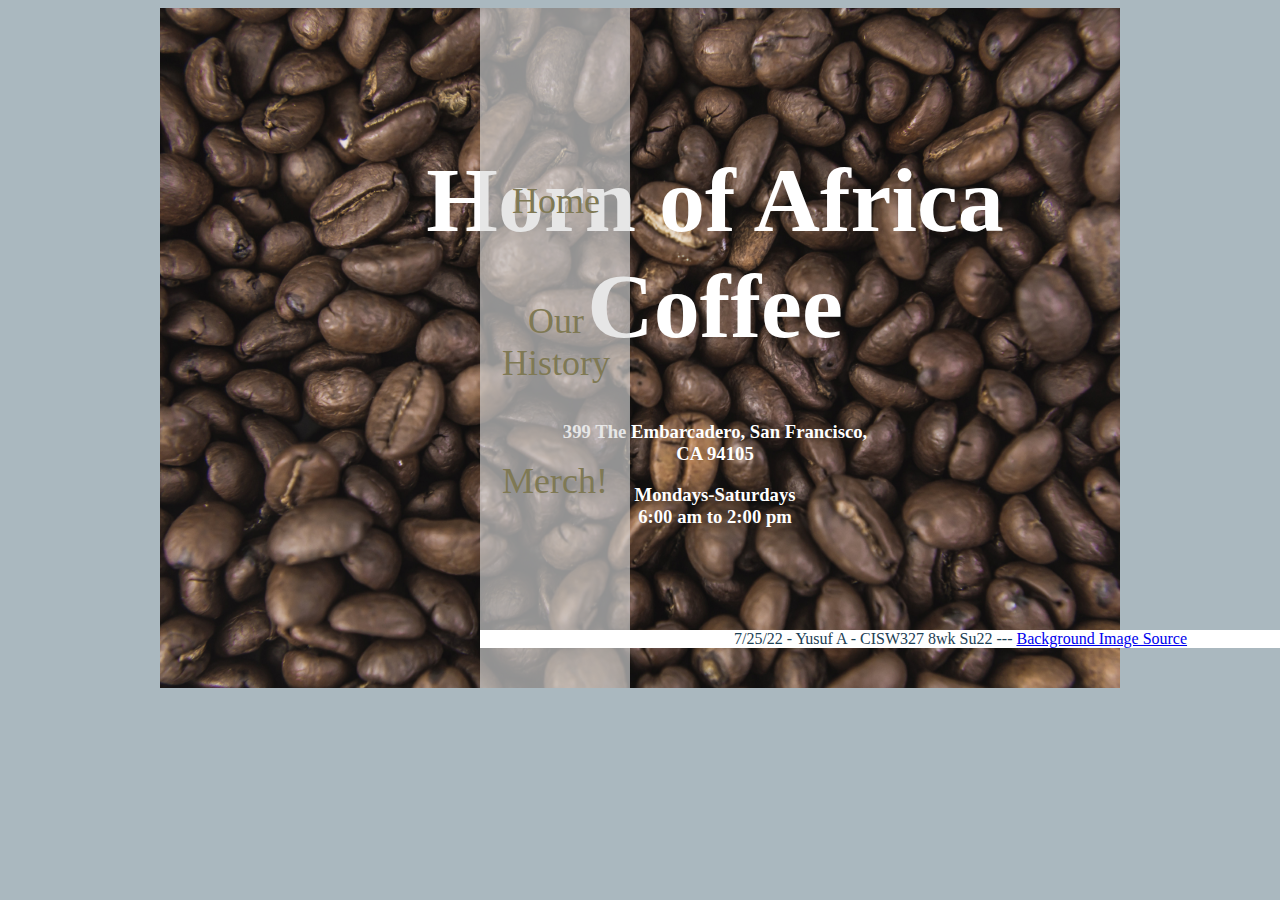
<file: index.html>
<!DOCTYPE html>
<!-- Yusuf A, 1974443, 7/25/2022 -->
<!-- Inline is located within every footer tag -->
<html lang="en">
<head>
<title>Horn of Africa Coffee Shop</title>
<meta charset="utf-8">
<link href="stylesheet.css" rel="stylesheet">
</head>
<body>
<main>
<div class="container">
<!-- Code for the title and text of page -->
    <img src="pagebeans.png" width="960" height="680" alt="Coffee Beans">
    <div class="centered"><h1>Horn of Africa <br> Coffee</h1>
        <h3>399 The Embarcadero, San Francisco, <br> CA 94105</h3>
        <h3>Mondays-Saturdays <br> 6:00 am to 2:00 pm</h3>
    </div>
</div>
<!-- Code for the navigation area on the left side of screen -->
    <img class="nav" src="nav.png" width="150" height="680" alt="Backdrop For Nav">
<nav>
    <a class="home" href="index.html">Home</a><br>
    <a class="history" href="history.html">Our <br> History</a><br>
    <a class="merch" href="merch.html">Merch!</a><br>
</nav>
</main>
<footer style="color:#1C4054;">7/25/22 - Yusuf A - CISW327 8wk Su22 ---
    <a href="https://burst.shopify.com/photos/coffee-beans-from-above?c=coffee" target="_blank">Background Image Source</a></footer>
</body>
</html>
</file>
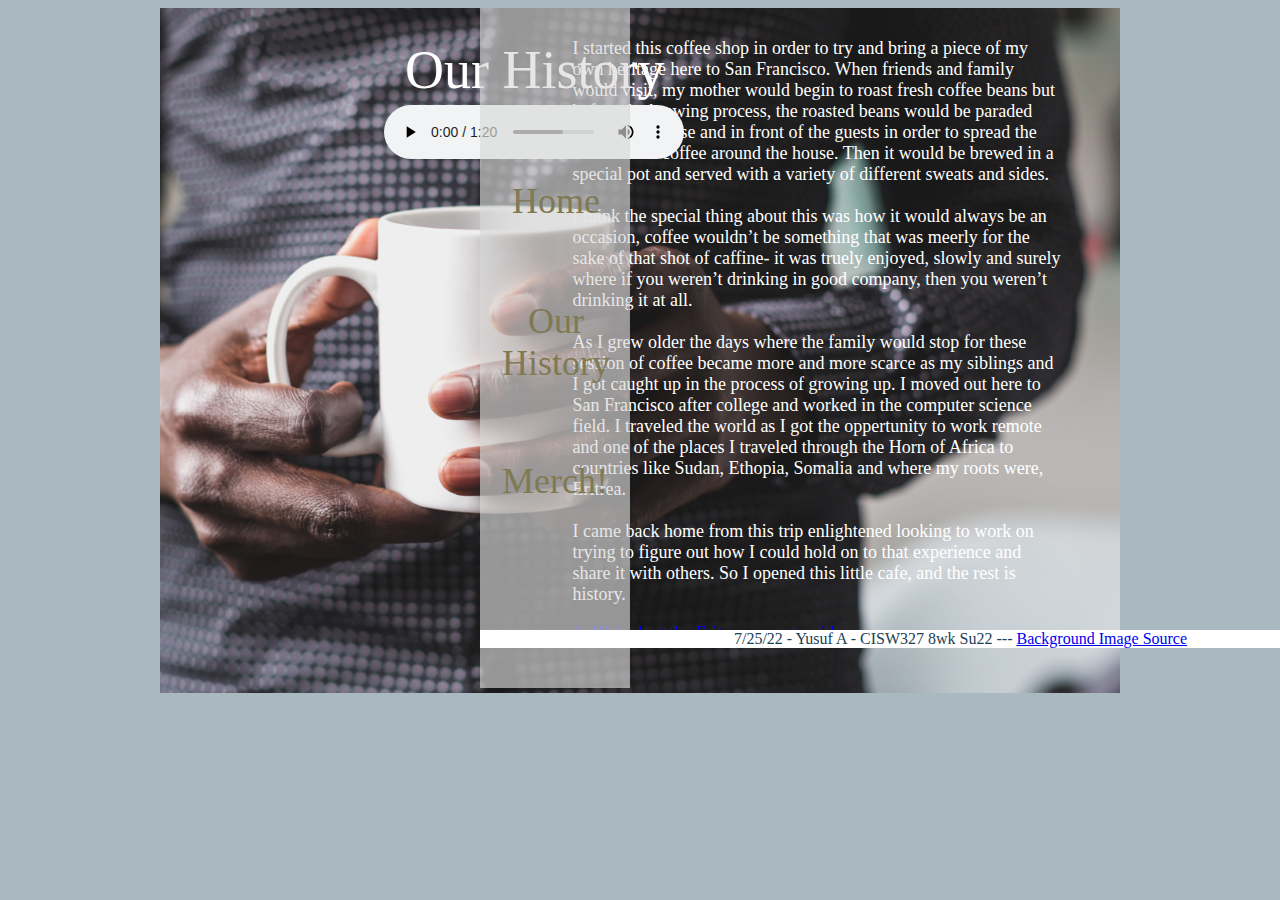
<file: history.html>
<!DOCTYPE html>
<!-- Yusuf A, 1974443, 7/25/2022 -->
<!-- Embedded CSS is on this page and changes the link style to the video -->
<html lang="en">
<head>
<title>Horn of Africa Coffee Shop :: Our History </title>
<meta charset="utf-8">
<meta name="viewport" content="width=device-width, initial-scale=1.0">
<link href="stylesheet.css" rel="stylesheet">
<!--
<style>
    a:link   {color: #5D7E90}
    a:visited{color: #FFFFFF}
    a:hover  {color: #7f6354}
</style>
-->
</head>
<body>
<main>
<div class="container">
    <img src="coffeeinhand.png" width="960" height="685" alt="Man Holding Coffee">
<!-- Code for the text as well as the youtube video link -->
    <div class="paragraph">
        <p>
        I started this coffee shop in order to try and bring a piece of my own heritage here to San Francisco. When friends and family would visit, my mother would begin to roast fresh coffee beans but before the brewing process, the roasted beans would be paraded around the house and in front of the guests in order to spread the smell of the coffee around the house. Then it would be brewed in a special pot and served with a variety of different sweats and sides. 
        <br><br>
        I think the special thing about this was how it would always be an occasion, coffee wouldn’t be something that was meerly for the sake of that shot of caffine- it was truely enjoyed, slowly and surely where if you weren’t drinking in good company, then you weren’t drinking it at all.
        <br><br>
        As I grew older the days where the family would stop for these session of coffee became more and more scarce as my siblings and I got caught up in the process of growing up. I moved out here to San Francisco after college and worked in the computer science field. I traveled the world as I got the oppertunity to work remote and one of the places I traveled through the Horn of Africa to countries like Sudan, Ethopia, Somalia and where my roots were, Eritrea. 
        <br><br>
        I came back home from this trip enlightened looking to work on trying to figure out how I could hold on to that experience and share it with others. So I opened this little cafe, and the rest is history.
        </p>
        <a href="https://www.youtube.com/watch?v=UUcSt6nD-rM" target="_blank">A 4K look at the Eritrean countryside</a>
    </div>
    <div class="ourhistory">
        <p>Our History</p>
    </div>
    <!-- Code for the audio voiceover of text -->
    <audio class="audio" controls="controls">
        <source src="voiceover.mp3" type="audio/mpeg">
  </audio>
</div>
<!-- Code for the navigation area on the left side of screen -->
    <img class="nav" src="nav.png" width="150" height="680" alt="Backdrop For Nav">
<nav>
    <a class="home" href="index.html">Home</a><br>
    <a class="history" href="history.html">Our <br> History</a><br>
    <a class="merch" href="merch.html">Merch!</a><br>
</nav>
</main>
<footer style="color:#1C4054;">7/25/22 - Yusuf A - CISW327 8wk Su22 ---
    <a href="https://burst.shopify.com/photos/man-holds-mug?q=African+Coffee" target="_blank">Background Image Source</a></footer>
</body>
</html>
</file>
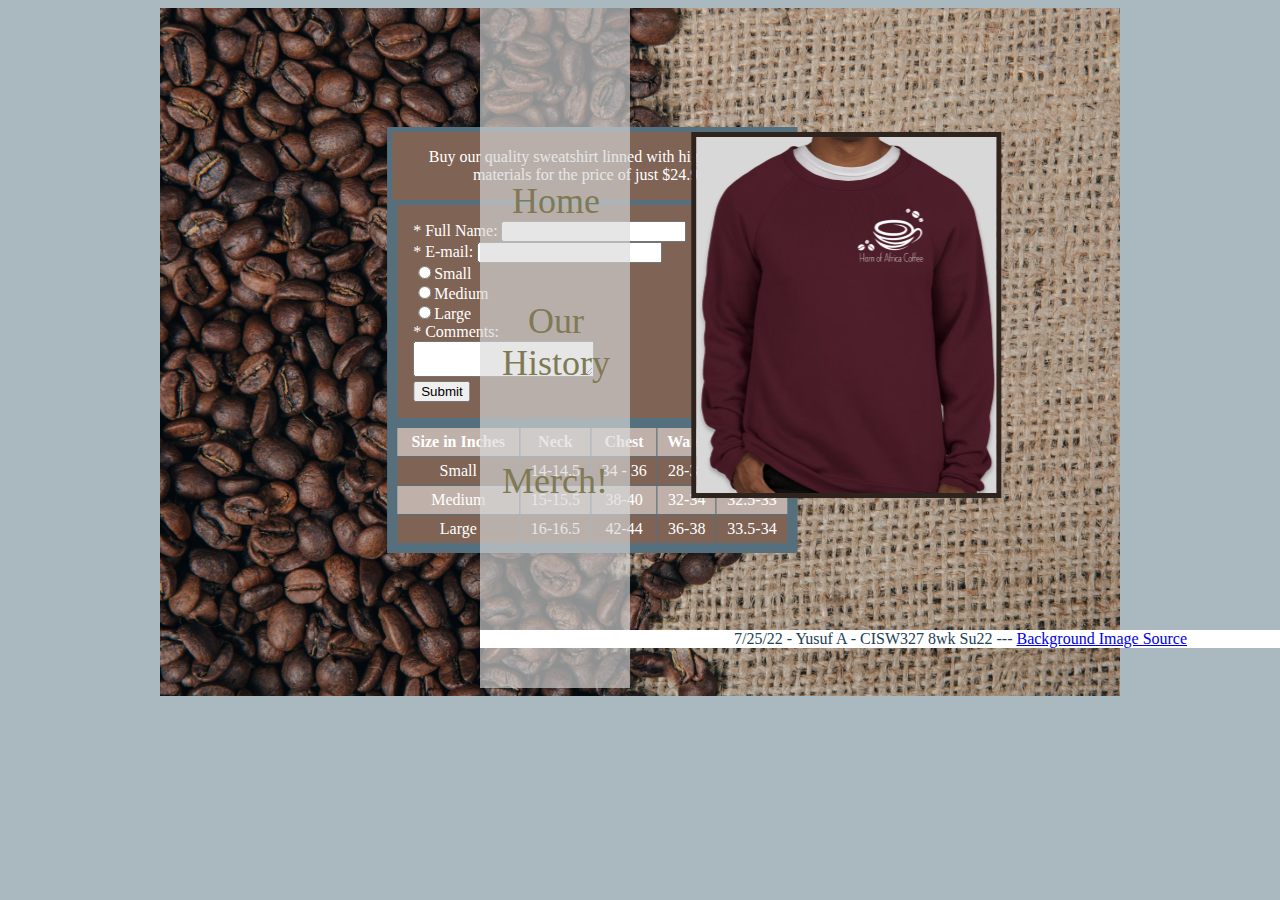
<file: merch.html>
<!DOCTYPE html>
<!-- Yusuf A, 1974443, 7/26/2022 -->
<html lang="en">
<head>
<title>Horn of Africa Coffee Shop :: Merch</title>
<meta charset="utf-8">
<link href="stylesheet.css" rel="stylesheet">
</head>
<body>
<main>
<div class="container">
<!-- Code for the form area as well as the size table -->
    <img src="merchpg.png" alt="Coffee Beans on Matt" width="960" height="688">
    <div class="info">
      <p>Buy our quality sweatshirt linned with high quality <br> materials for the price of just $24.99!</p>
      <form action="mailto:yusufabdul@gmail.com" method="get">
        <label for="name">* Full Name: </label>
        <input type="text" name="name" id="name" required="required"><br>
        <label for="email">* E-mail: </label>
        <input type="email" name="email" id="email" required="required"><br>
        <input type="radio" name="size" id="small" value="sm">Small<br>
        <input type="radio" name="size" id="medium" value="med">Medium<br>
        <input type="radio" name="size" id="large" value="lrg">Large<br>
        <label for="myComments">* Comments:</label><br>
        <textarea name="myComments" id="myComments" required="required" rows="2" cols="20"></textarea><br>
        <input id="mySubmit" type="submit" value="Submit">
      </form>
    <table>
      <tr>
          <th>Size in Inches</th>
          <th>Neck</th>
          <th>Chest</th>
          <th>Waist</th>
          <th>Arm</th>
      </tr>
      <tr>
          <td>Small</td>
          <td class="text">14-14.5</td>
          <td>34 - 36</td>
          <td>28-30</td>
          <td>31.5-32</td>
      </tr>
      <tr>
          <td>Medium</td>
          <td class="text">15-15.5</td>
          <td>38-40</td>
          <td>32-34</td>
          <td>32.5-33</td>
      </tr>
      <tr>
          <td>Large</td>
          <td class="text">16-16.5</td>
          <td>42-44</td>
          <td>36-38</td>
          <td>33.5-34</td>
      </tr>
    </table>
    </div>
</div>
<!-- Sweatshirt merch image -->
    <img class="sweatshirt" src="sweatshirt.png" width="300" height="356" alt="Our Sweatshirt">
<!-- Code for the navigation area on the left side of screen -->
    <img class="nav" src="nav.png" width="150" height="680" alt="Background For Navigation">
<nav>
    <a class="home" href="index.html">Home</a><br>
    <a class="history" href="history.html">Our <br> History</a><br>
    <a class="merch" href="merch.html">Merch!</a><br>
</nav>
</main>
<footer style="color:#1C4054;">7/25/22 - Yusuf A - CISW327 8wk Su22 ---
  <a href="https://burst.shopify.com/photos/coffee-beans-on-burlap?q=coffee+beans" target="_blank">Background Image Source</a></footer>
</body>
</html>
</file>
<file: stylesheet.css>
h1           {font-size: 92px;}
body         {background-color:#AAB8BF;}
/* Style settings for the navigation area */
nav          {font-size: 36px;
              text-decoration: none;}
nav a:link   {color: #7F7954}
nav a:visited{color: #2f231e}
nav a:hover  {color: #7f6354}

footer       {position: absolute;
              top: 70%;
              background-color: #FFFFFF;
              width: 961px;
              text-align: center;
              left:480px;
              color: #1C4054}
/* Style settings for form and table on the merch page */
form         {text-align: left;
              padding: 1em;
              border: 5px solid #54707F;}

table        {margin: auto;
              border: 1px solid #54707F;
              width: 400px;
              border-collapse: collapse;
              border: 5px solid #54707F;}
td,th        {border: 1px solid #54707F;
              padding: 5px}
tr           {color: #FFFFFF}
.text        {text-align: center;}
tr:nth-of-type(odd) {background-color: #BFB1AA;}
td           {text-align: center}

/* These class declarations help position the content on the pages, I did this
to alow the content to stack on one another. This gave me the oppertunity to 
have a background image on the pages and also helped with the navigation area on 
the left side of the page. */
              .container {
                position: relative;
                text-align: center;
                color: white;
              }
              .nav {
                position:absolute;
                background-image: url(nav.png);
                left: 480px;
                top: 8px;
                opacity: 0.65;
              }
              .home {
                position: absolute;
                left:512px;
                top: 180px;
                text-decoration: none
              }
              .history {
                position: absolute;
                left: 502px;
                top: 300px;
                text-align: center;
                text-decoration: none
              }
              .merch {
                position: absolute;
                left: 502px;
                top: 460px;
                text-align: center;
                text-decoration: none;
              }
              .centered {
                position: absolute;
                top: 45%;
                left: 50%;
                transform: translate(-37%, -50%);
              }
              .ourhistory  {font-size: 54px;
                color:#FFFFFF;
                position: absolute;
                top: 9%;
                left: 39%;
                transform: translate(-37%, -50%);
              }
              .paragraph   {width: 490px;
                text-align: left;
                font-size: 18px;
                position: absolute;
                top: 47%;
                left: 59%;
                transform: translate(-37%, -50%);
              }
              .audio {
                position: absolute;
                top: 18%;
                left: 38.5%;
                transform: translate(-37%, -50%);
              }
              .sweatshirt {
                position: absolute;
                top: 35%;
                left: 63%;
                transform: translate(-37%, -50%);
                border: 5px solid #2f231e;
              }
              .info {
                position: absolute;
                top: 48%;
                left: 42%;
                transform: translate(-37%, -50%);
                background-color:#7f6354;
                border: 5px solid #54707F;
              }
</file>
